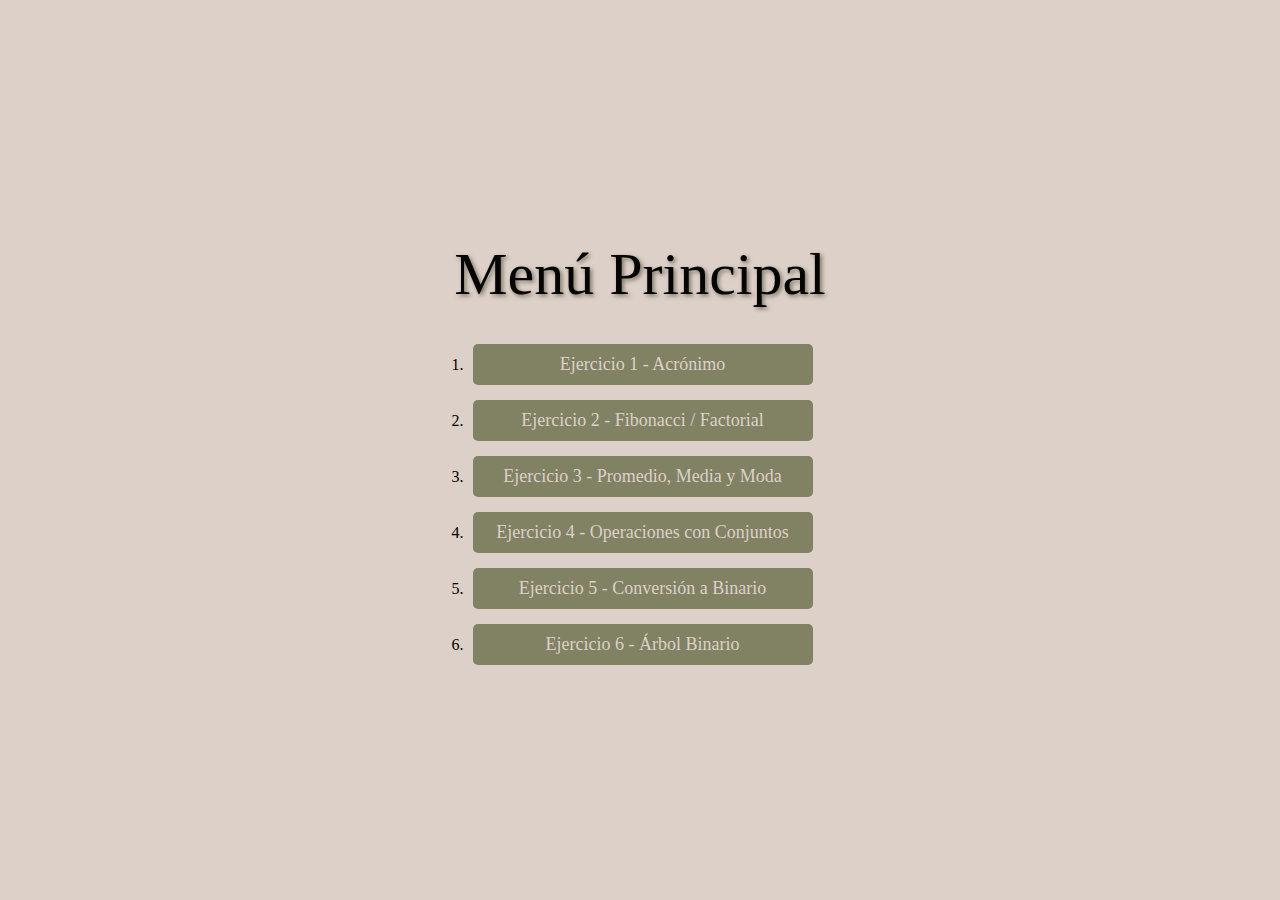
<file: index.html>
<!DOCTYPE html>
<html lang="es">
<head>
    <meta charset="UTF-8">
    <meta name="viewport" content="width=device-width, initial-scale=1.0">
    <title>Taller php</title>
    <link rel="shortcut icon" href="./ejercicios/Sources/icons8-logo-php.svg">
    <link rel="stylesheet" href="./ejercicios/css/index.css">
</head>
<body>
    <h1>Menú Principal</h1>
    <ul>
        <li><a href="./ejercicios/ejercicio_1/index.html">Ejercicio 1 - Acrónimo</a></li>
        <li><a href="./ejercicios/ejercicio2/index.html">Ejercicio 2 - Fibonacci / Factorial</a></li>
        <li><a href="./ejercicios/Ejercicio3/index.html">Ejercicio 3 - Promedio, Media y Moda</a></li>
        <li><a href="./ejercicios/punto 4/index.html">Ejercicio 4 - Operaciones con Conjuntos</a></li>
        <li><a href="./ejercicios/ejercicio5/index.html">Ejercicio 5 - Conversión a Binario</a></li>
        <li><a href="./ejercicios/punto 6/index.html">Ejercicio 6 - Árbol Binario</a></li>
    </ul>
</body>
</html>
</file>
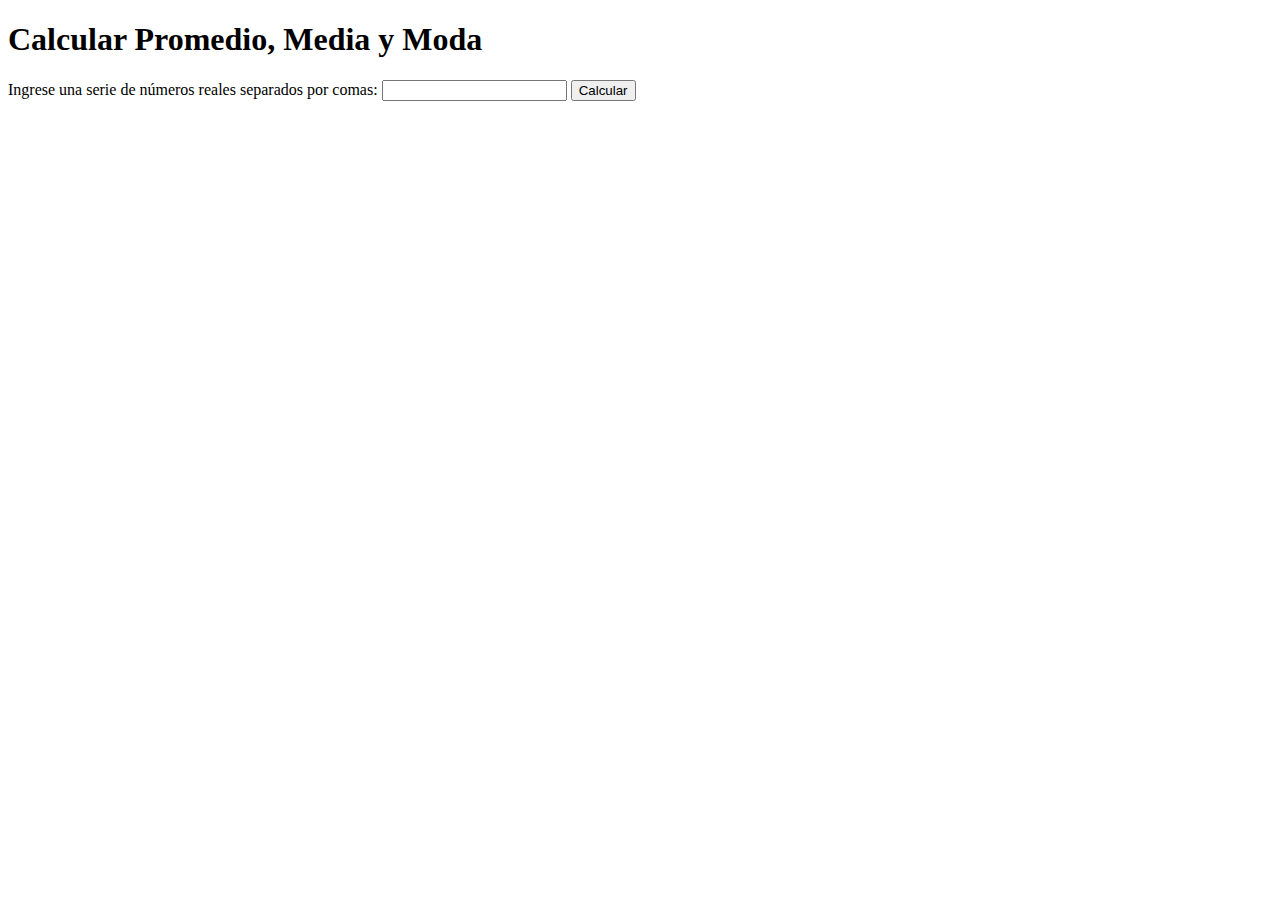
<file: ejercicio4/Ejercicio3/index.html>
<!DOCTYPE html>
<html lang="es">
<head>
    <meta charset="UTF-8">
    <title>Calculadora de Estadísticas</title>
</head>
<body>
    <h1>Calcular Promedio, Media y Moda</h1>
    <form action="result3.php" method="post">
        <label for="numbers">Ingrese una serie de números reales separados por comas:</label>
        <input type="text" id="numbers" name="numbers" required>
        <button type="submit">Calcular</button>
    </form>
</body>
</html>
</file>
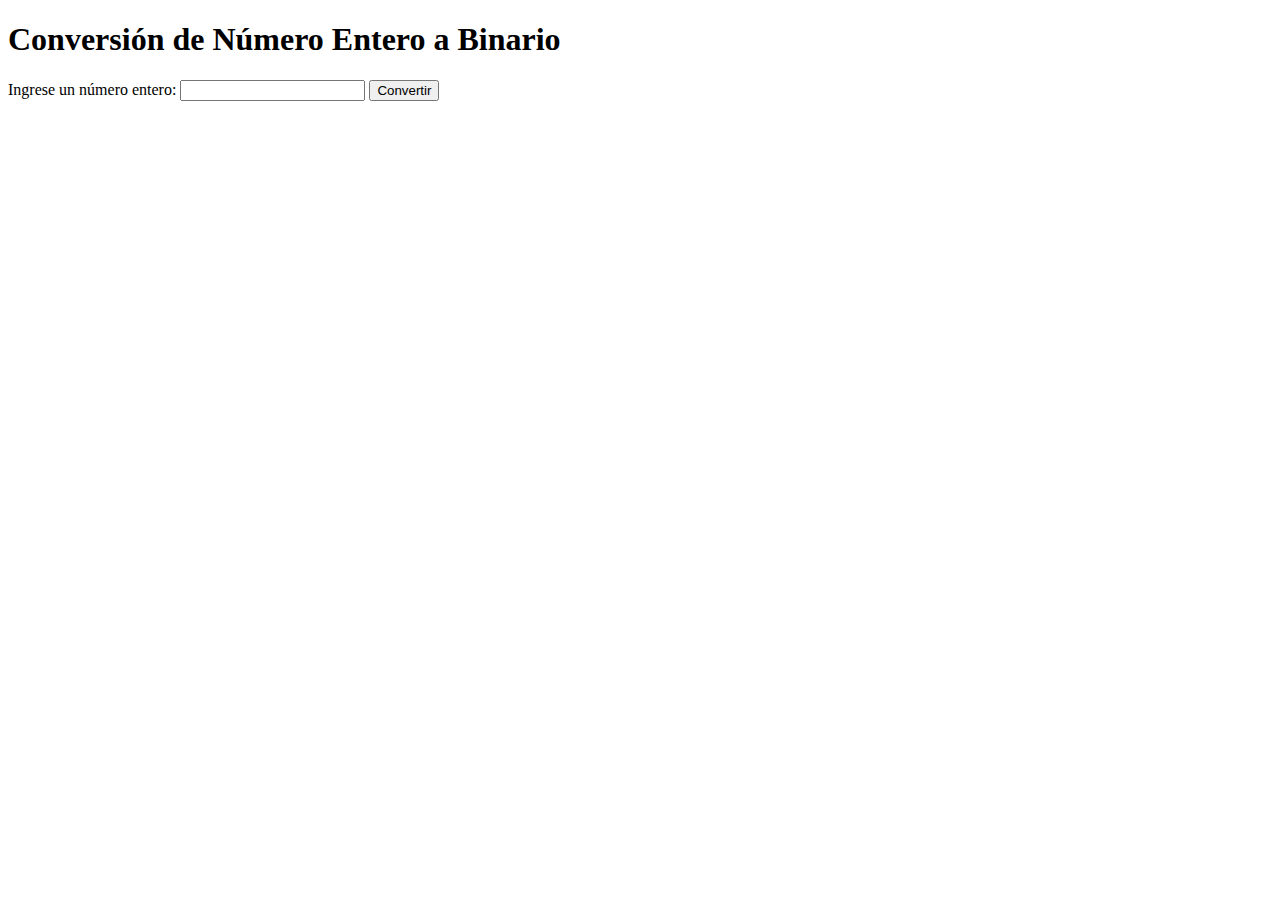
<file: ejercicio4/Ejercicio4/index.html>
<!DOCTYPE html>
<html lang="es">
<head>
    <meta charset="UTF-8">
    <title>Conversión a Binario</title>
</head>
<body>
    <h1>Conversión de Número Entero a Binario</h1>
    <form action="resultado.php" method="post">
        <label for="number">Ingrese un número entero:</label>
        <input type="text" id="number" name="number" required>
        <button type="submit">Convertir</button>
    </form>
</body>
</html>
</file>
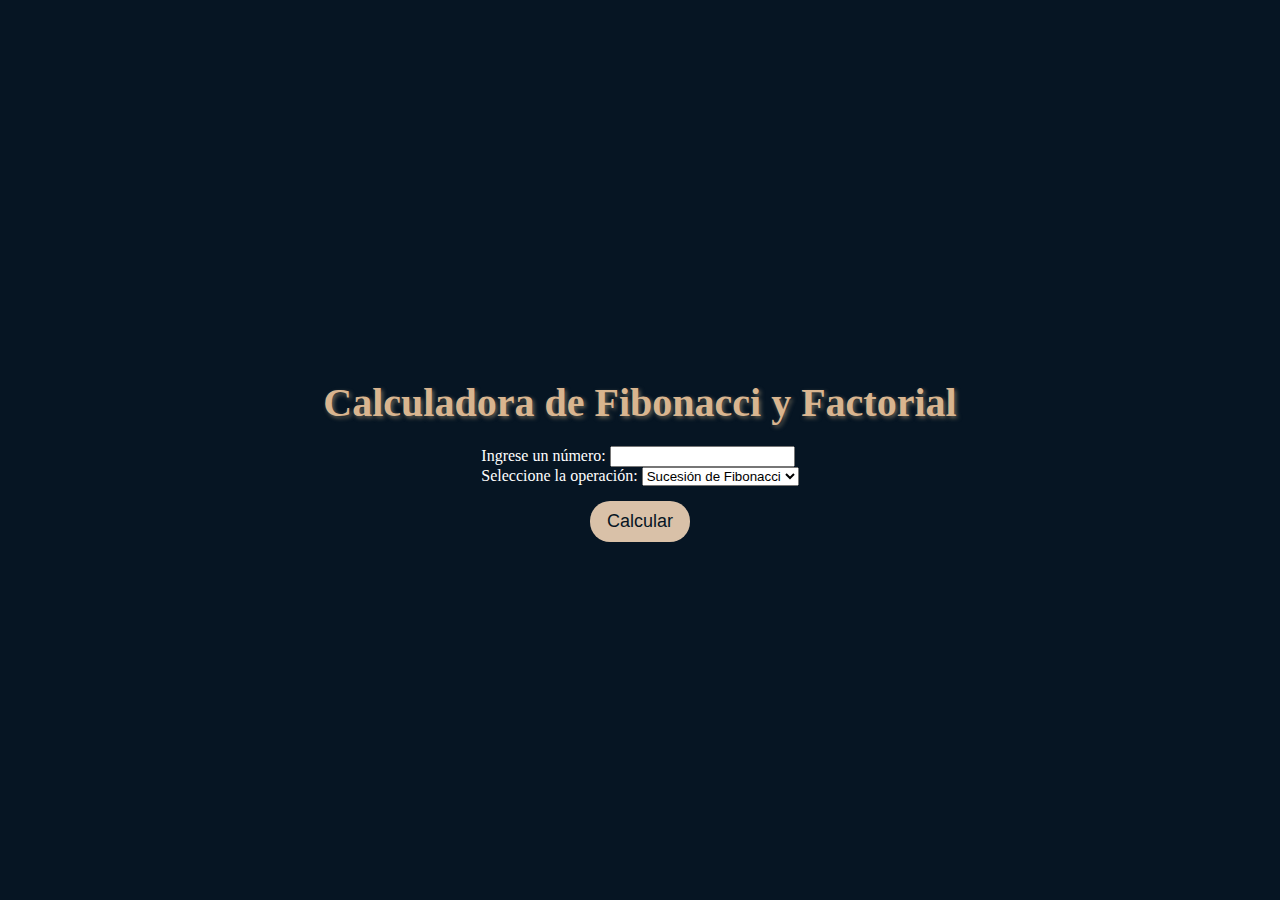
<file: ejercicios/ejercicio2/index.html>
<!DOCTYPE html>
<html lang="es">
<head>
    <meta charset="UTF-8">
    <title>Calculadora de Fibonacci y Factorial</title>
    <link rel="stylesheet" href="../css/ejercicio2.css">
</head>
<body>
    <h2>Calculadora de Fibonacci y Factorial</h2>

    <form action="calcular.php" method="post">
        <label for="number">Ingrese un número:</label>
        <input type="text" id="number" name="number" required>
        <br>
        <label for="operation">Seleccione la operación:</label>
        <select id="operation" name="operation">
            <option value="fibonacci">Sucesión de Fibonacci</option>
            <option value="factorial">Factorial</option>
        </select>
        <br>
        <button type="submit">Calcular</button>
    </form>
</body>
</html>
</file>
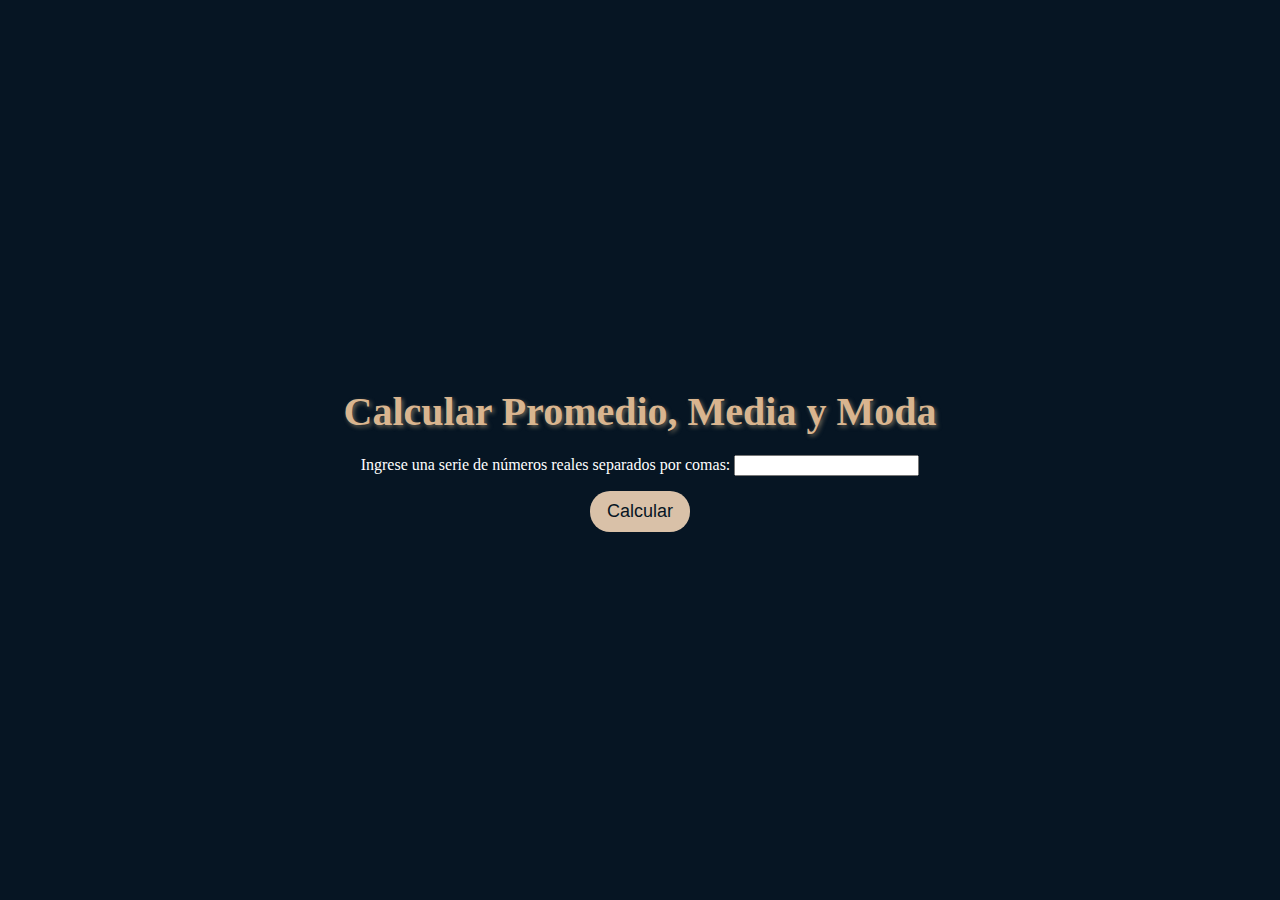
<file: ejercicios/Ejercicio3/index.html>
<!DOCTYPE html>
<html lang="es">
<head>
    <meta charset="UTF-8">
    <title>Calculadora de Estadísticas</title>
    <link rel="stylesheet" href="../css/ejercicio2.css">
</head>
<body>
    <h2>Calcular Promedio, Media y Moda</h2>
    <form action="result3.php" method="post">
        <label for="numbers">Ingrese una serie de números reales separados por comas:</label>
        <input type="text" id="numbers" name="numbers" required>
        <button type="submit">Calcular</button>
    </form>
</body>
</html>
</file>
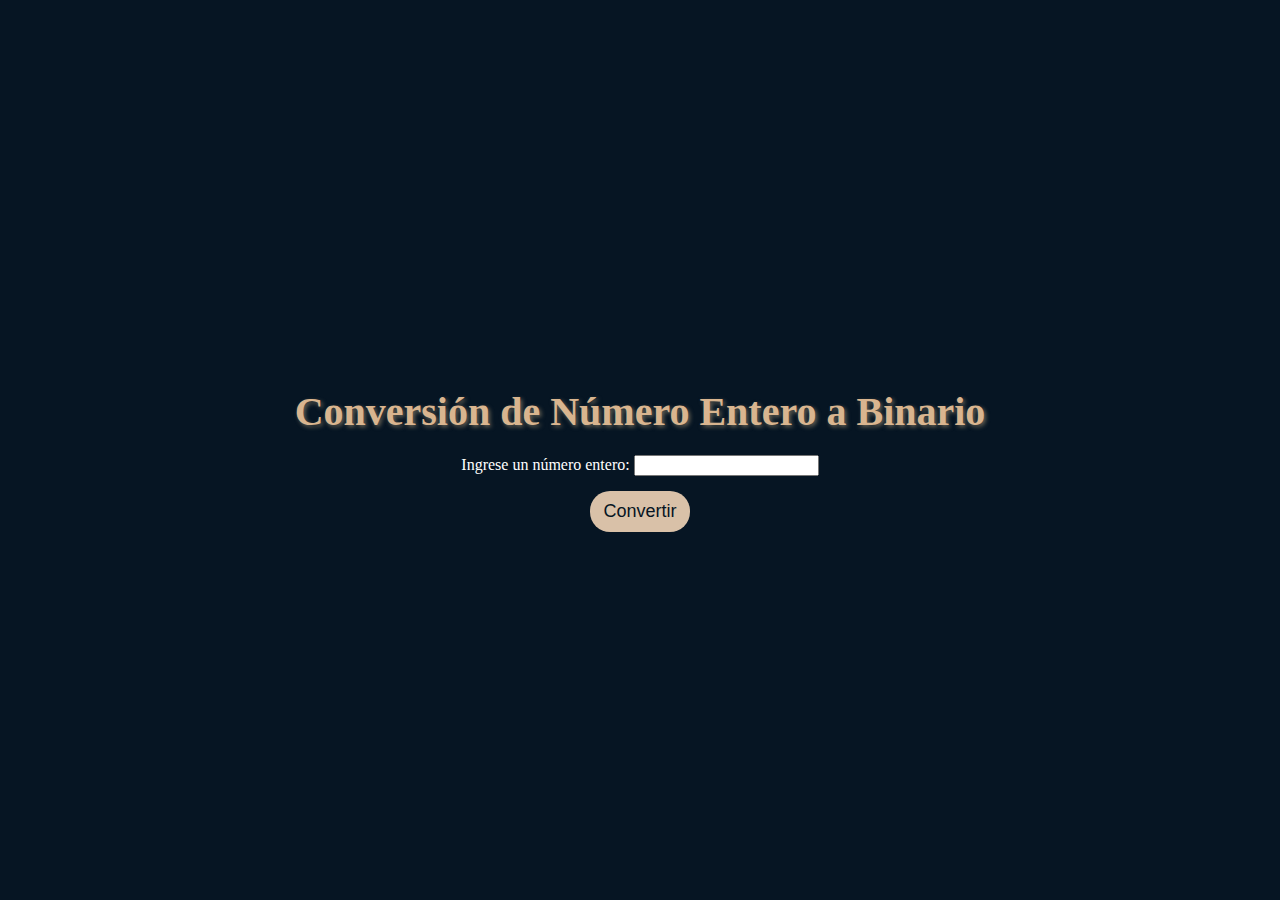
<file: ejercicios/ejercicio5/index.html>
<!DOCTYPE html>
<html lang="es">
<head>
    <meta charset="UTF-8">
    <title>Conversión a Binario</title>
    <link rel="stylesheet" href="../css/ejercicio2.css">
</head>
<body>
    <h2>Conversión de Número Entero a Binario</h2>
    <form action="resultado.php" method="post">
        <label for="number">Ingrese un número entero:</label>
        <input type="text" id="number" name="number" required>
        <button type="submit">Convertir</button>
    </form>
</body>
</html>
</file>
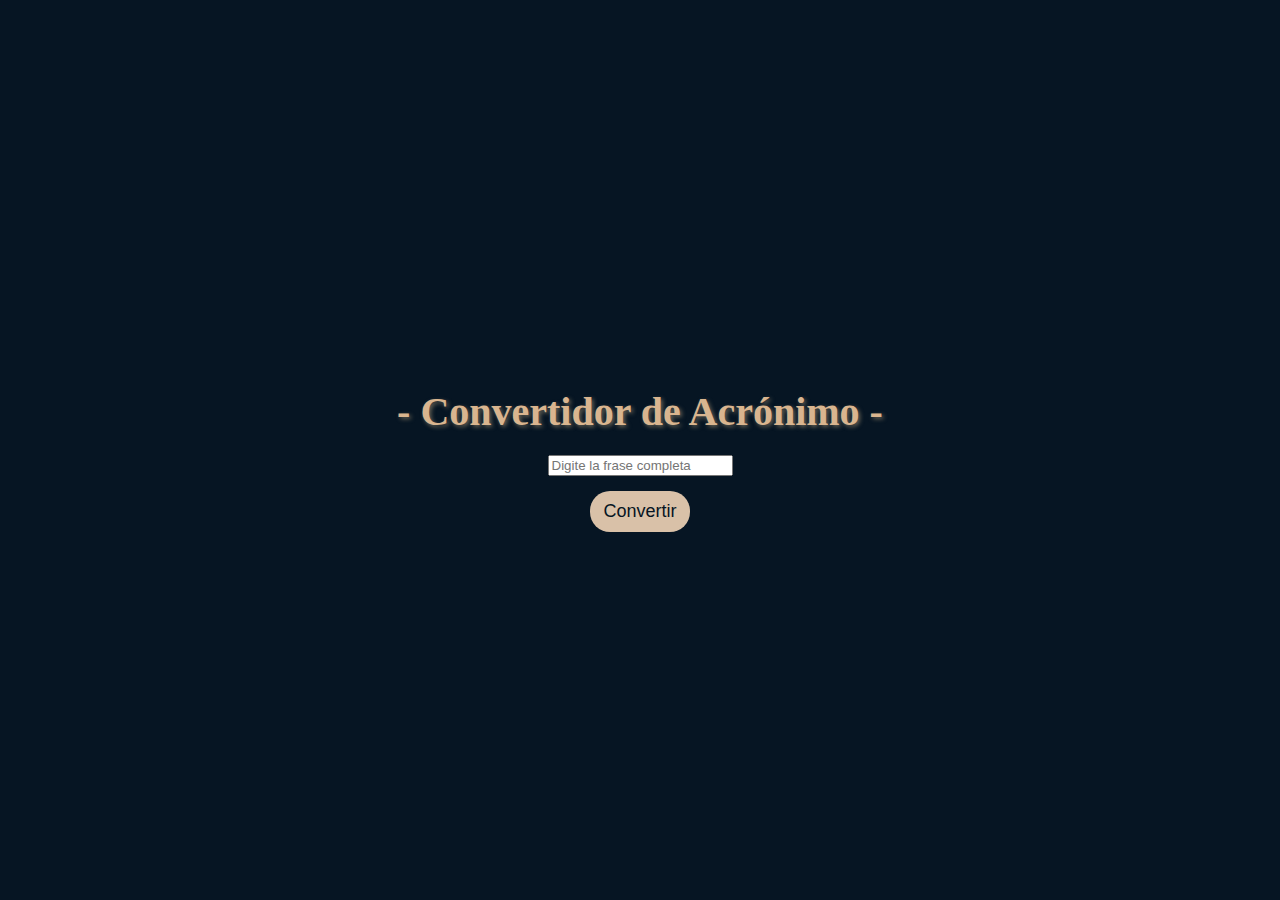
<file: ejercicios/ejercicio_1/index.html>
<!DOCTYPE html>
<html lang="es">
<head>
    <meta charset="UTF-8">
    <meta name="viewport" content="width=device-width, initial-scale=1.0">
    <title>Acronimo</title>
    <link rel="shortcut icon" href="./ejercicios/Sources/icons8-logo-php.svg">
    <link rel="stylesheet" href="../css/ejercicios.css">
</head>
<body>
    <h2>- Convertidor de Acrónimo -</h2>
    <form action="./acronimo.php" method="post">
        <input type="text" name="frase" placeholder="Digite la frase completa">
        <button type="submit">Convertir</button>
    </form>
</body>
</html>
</file>
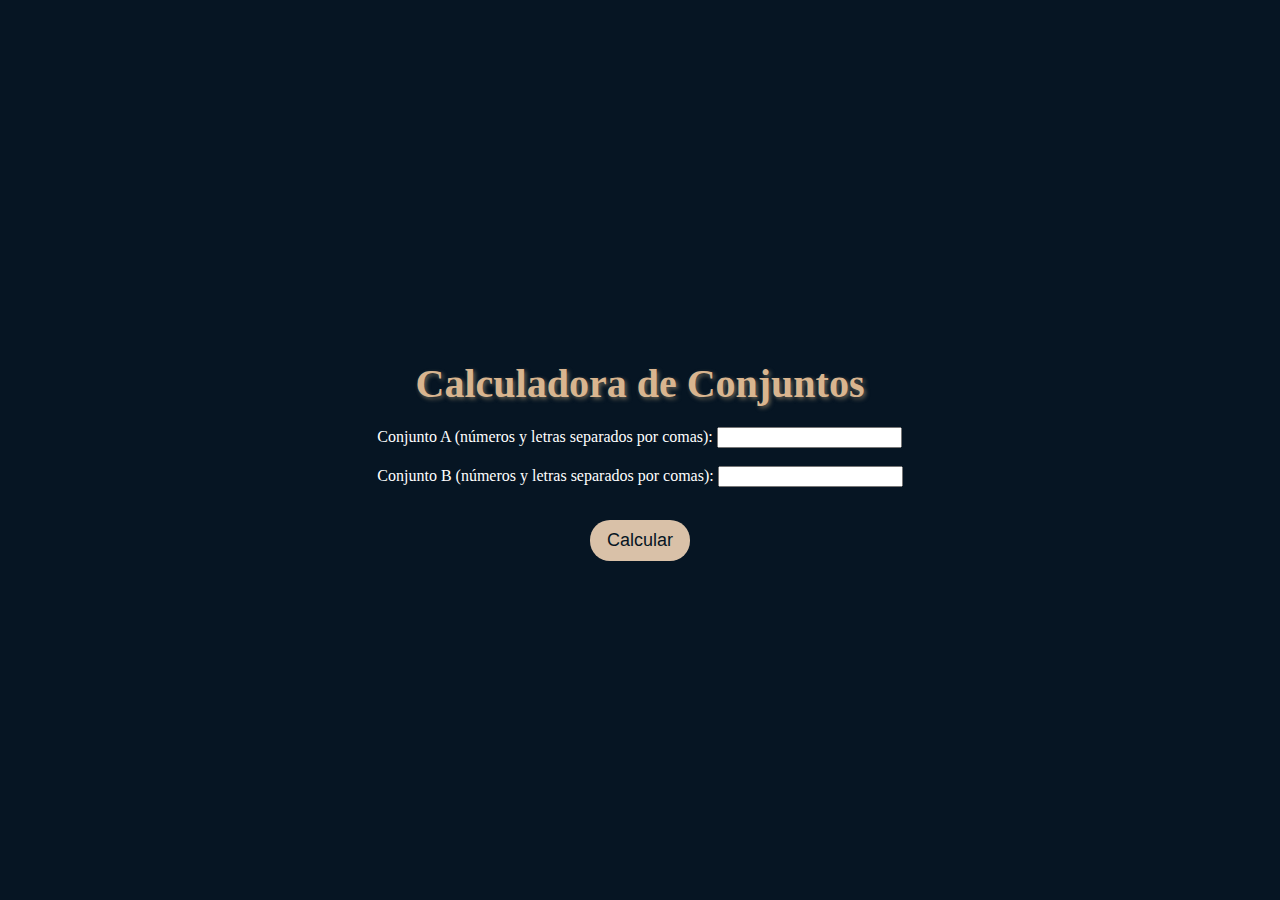
<file: ejercicios/punto 4/index.html>
<!DOCTYPE html>
<html lang="es">
<head>
    <meta charset="UTF-8">
    <title>Operaciones con Conjuntos</title>
    <link rel="stylesheet" href="../css/ejercicio2.css">
</head>
<body>
    <h2>Calculadora de Conjuntos</h2>
    <form action="procesar.php" method="post">
        <label for="conjunto_a">Conjunto A (números y letras separados por comas):</label>
        <input type="text" name="conjunto_a" required>
        <br><br>

        <label for="conjunto_b">Conjunto B (números y letras separados por comas):</label>
        <input type="text" name="conjunto_b" required>
        <br><br>

        <button type="submit">Calcular</button>
    </form>
</body>
</html>
</file>
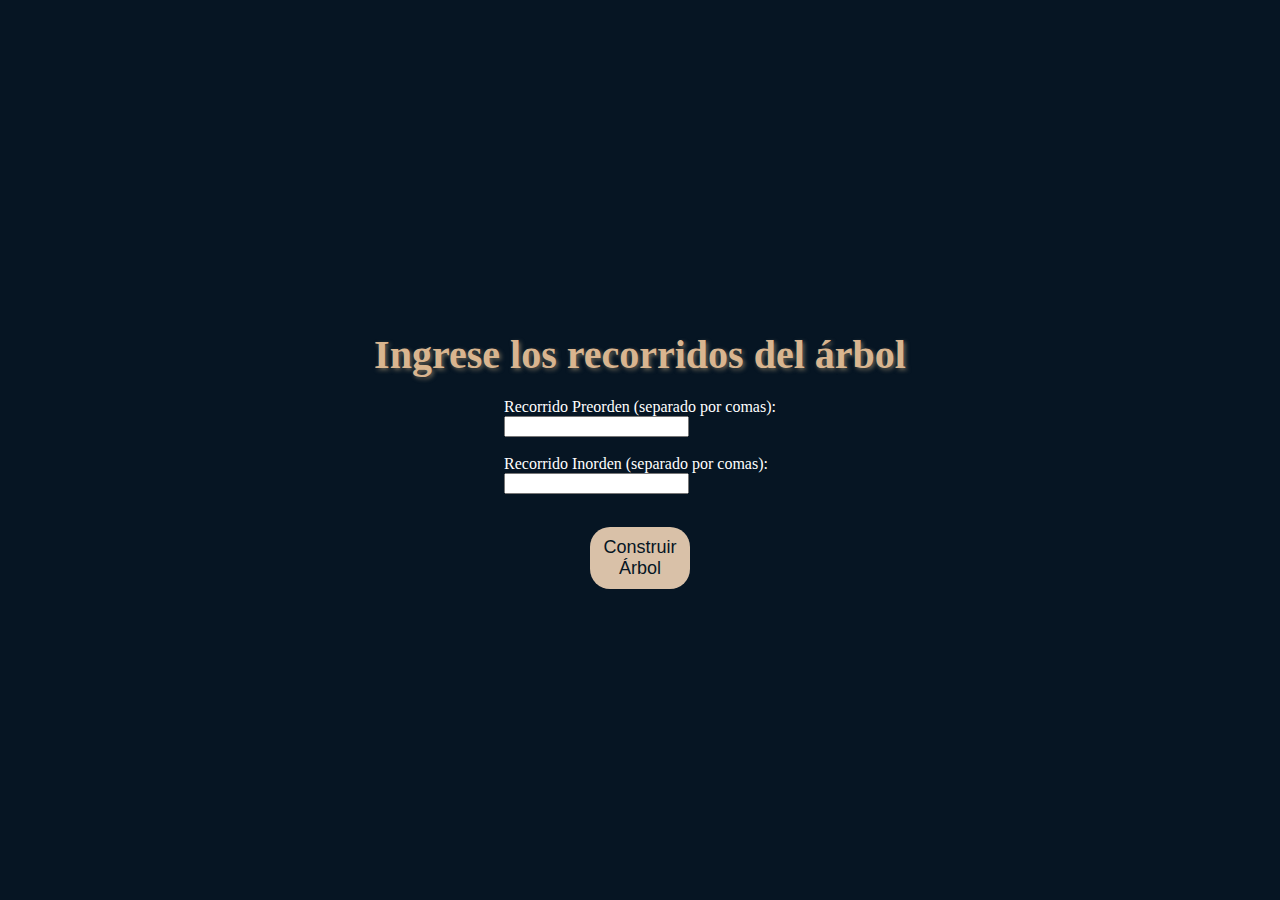
<file: ejercicios/punto 6/index.html>
<!DOCTYPE html>
<html lang="es">
<head>
    <meta charset="UTF-8">
    <title>Construcción de Árbol Binario</title>

    <link rel="stylesheet" href="../css/ejercicio2.css">

</head>
<body>
    <h2>Ingrese los recorridos del árbol</h2>
    <form action="procesar.php" method="post">
        <label for="preorden">Recorrido Preorden (separado por comas):</label><br>
        <input type="text" id="preorden" name="preorden" required><br><br>

        <label for="inorden">Recorrido Inorden (separado por comas):</label><br>
        <input type="text" id="inorden" name="inorden" required><br><br>

        <button type="submit">Construir Árbol</button>
    </form>
</body>
</html>
</file>
<file: ejercicios/css/index.css>
h1{
    color: #050505;
    font-weight: 500;
    font-size: 60px;
    text-shadow: 2px 2px 4px #7b7564;
    margin: 20px; 
    text-align: center; 
}


body {
    background-color: #ddd0c8;
    margin: 0;
    min-height: 100vh; 
    display: flex;
    flex-direction: column;
    justify-content: center; 
    align-items: center; 
    
}



ul {
    list-style: decimal;
    margin: 0;
    padding: 0;
    display: inline-block; 
    text-align: left; 
}


ul li {
    margin: 15px 0;
    padding-left: 5px;
    list-style-position: outside; 
}

ul li a {
    text-decoration: none;
    font-size: 18px;
    background: #818164;
    color: #ddd0c8;
    padding: 10px 20px;
    border-radius: 5px;
    display: inline-block;
    transition: background 0.3s;
    width: 300px; 
    text-align: center; 
}

ul li a:hover {
    background: #292928;
    color: #ffffff;
}
</file>
<file: ejercicios/css/ejercicio2.css>
h2{
    color: #d9b58f;
        font-weight: 200px;
        font-size: 40px;
        text-shadow: 2px 2px 4px #696456;
        margin: 20px; 
        text-align: center; 
}


body {
    background-color: #061523;
    margin: 0;
    min-height: 100vh; 
    display: flex;
    flex-direction: column;
    justify-content: center; 
    align-items: center; 
    color: #ffffff;
    text-decoration: #ffffff;
}


button {
    text-align: center;
    font-size: 18px;
    background: #d9c1a8;
    color: #061523;
    padding: 10px 20px;
    border-radius: 20px;
    transition: background 0.3s;
    width: 100px;
    margin-top: 15px;
    border: none;
    cursor: pointer;
    display: block; 
    margin-left: auto;
    margin-right: auto;
    text-align: center;
    line-height: normal; /* Resetear altura de línea */
    display: flex; /* Opcional: si persiste el problema */
    justify-content: center;
    align-items: center;
}

button:hover {
    background: #292928;
    color: #ffffff;
}
</file>
<file: ejercicios/css/ejercicios.css>
h2{
    color: #d9b58f;
    font-weight: 200px;
    font-size: 40px;
    text-shadow: 2px 2px 4px #696456;
    margin: 20px; 
    text-align: center; 
}


body {
    background-color: #061523;
    margin: 0;
    min-height: 100vh; 
    display: flex;
    flex-direction: column;
    justify-content: center; 
    align-items: center; 
}


button {
    text-align: center;
    font-size: 18px;
    background: #d9c1a8;
    color: #061523;
    padding: 10px 20px;
    border-radius: 20px;
    transition: background 0.3s;
    width: 100px;
    margin-top: 15px;
    border: none;
    cursor: pointer;
    display: block; 
    margin-left: auto;
    margin-right: auto;
    text-align: center;
    line-height: normal; /* Resetear altura de línea */
    display: flex; /* Opcional: si persiste el problema */
    justify-content: center;
    align-items: center;
}

button:hover {
    background: #292928;
    color: #ffffff;
}
</file>
